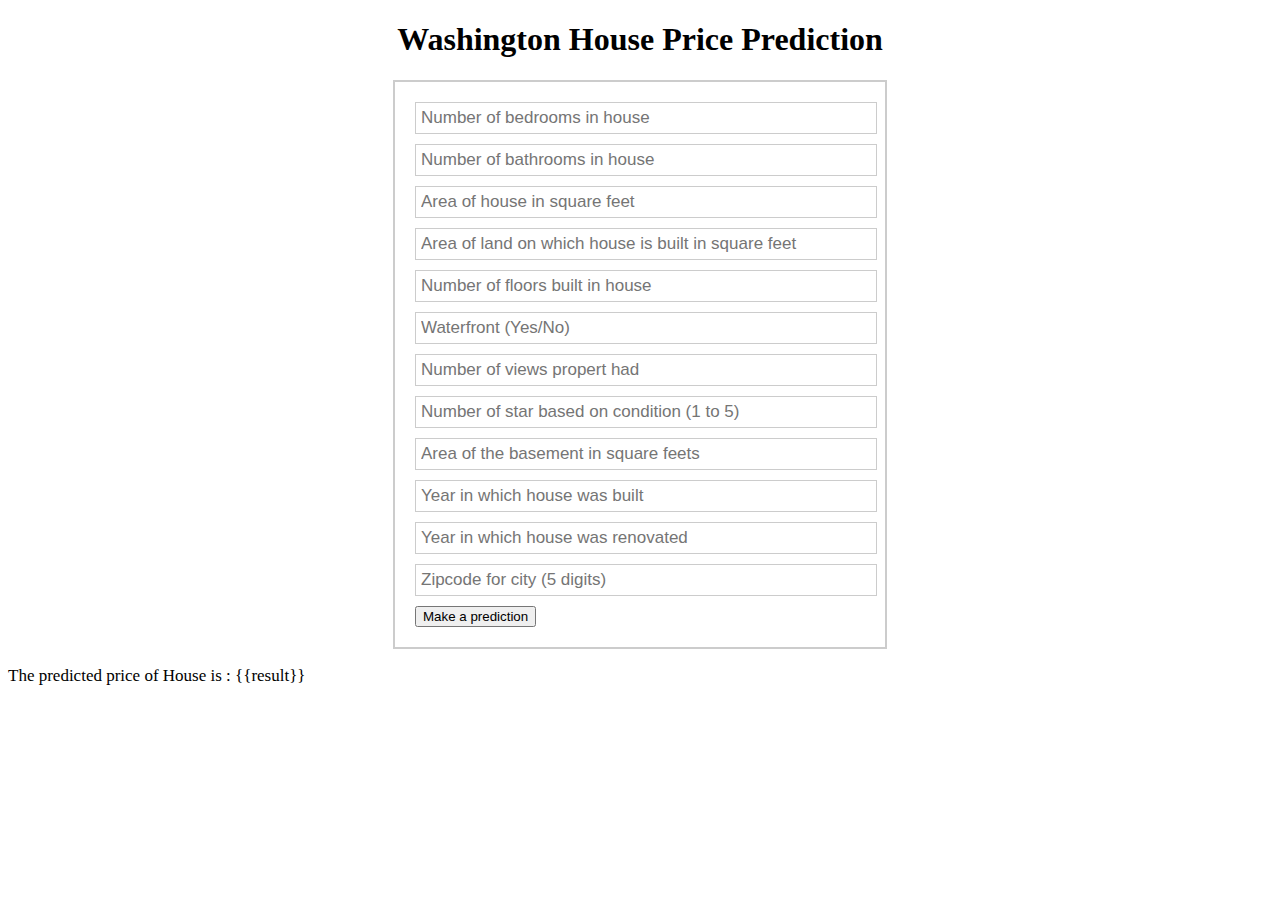
<file: 8_Assignment/templates/House_price_prediction.html>
<!DOCTYPE html>
<html>
<head>
  <title>Washington House Price Prediction</title>
  <link ref="stylesheet" href="style.css">
  <link rel="stylesheet" href="https://fonts.googleapis.com/css?family=Sofia|Audiowide">
</head>

<body>
    <header>
           <h1 style="text-align:center;">Washington House Price Prediction</h1>
    </header>

 <form action="/predict" method="post" style="width: 450px; margin: 0 auto;padding: 20px;background-color: #fff; border: 2px solid #ccc;">
	<input type="number" name="bedrooms" placeholder="Number of bedrooms in house" style="  width: 100%;  padding: 5px;  margin-bottom: 10px;  border: 1px solid #ccc;  font-size:17px;">
	<input type="number" name="bathrooms" step="0.01" placeholder="Number of bathrooms in house " style="  width: 100%;  padding: 5px;  margin-bottom: 10px;  border: 1px solid #ccc;  font-size:17px;">
	<input type="number" name="sqft_living" placeholder="Area of house in square feet" style="  width: 100%;  padding: 5px;  margin-bottom: 10px;  border: 1px solid #ccc;  font-size:17px;">
	<input type="number" name="sqft_lot" placeholder="Area of land on which house is built in square feet" style="  width: 100%;  padding: 5px;  margin-bottom: 10px;  border: 1px solid #ccc;  font-size:17px;">
	<input type="number" name="floors" step="0.001" placeholder="Number of floors built in house " style="  width: 100%;  padding: 5px;  margin-bottom: 10px;  border: 1px solid #ccc;  font-size:17px;">
	<input type="text" name="waterfront" placeholder="Waterfront (Yes/No)" style="  width: 100%;  padding: 5px;  margin-bottom: 10px;  border: 1px solid #ccc;  font-size:17px;">
	<input type="number" name="view" placeholder="Number of views propert had" style="  width: 100%;  padding: 5px;  margin-bottom: 10px;  border: 1px solid #ccc;  font-size:17px;">
	<input type="number" name="condition" placeholder="Number of star based on condition (1 to 5)" style="  width: 100%;  padding: 5px;  margin-bottom: 10px;  border: 1px solid #ccc;  font-size:17px;">
	<input type="number" name="sqft_basement" placeholder="Area of the basement in square feets" style="  width: 100%;  padding: 5px;  margin-bottom: 10px;  border: 1px solid #ccc;  font-size:17px;">
	<input type="number" name="yr_built" placeholder="Year in which house was built" style="  width: 100%;  padding: 5px;  margin-bottom: 10px;  border: 1px solid #ccc;  font-size:17px;">
	<input type="number" name="yr_renovated" placeholder="Year in which house was renovated" style="  width: 100%;  padding: 5px;  margin-bottom: 10px;  border: 1px solid #ccc;  font-size:17px;">
	<input type="number" name="statezip" placeholder="Zipcode for city (5 digits)" style="  width: 100%;  padding: 5px;  margin-bottom: 10px;  border: 1px solid #ccc;  font-size:17px;">

	
	<button type="submit">Make a prediction</button>
 </form>

<div class="prediction">
     <p style="font-size: 17px;">The predicted price of House is :  {{result}}</p>
</div>

</body>
</html>
</file>
